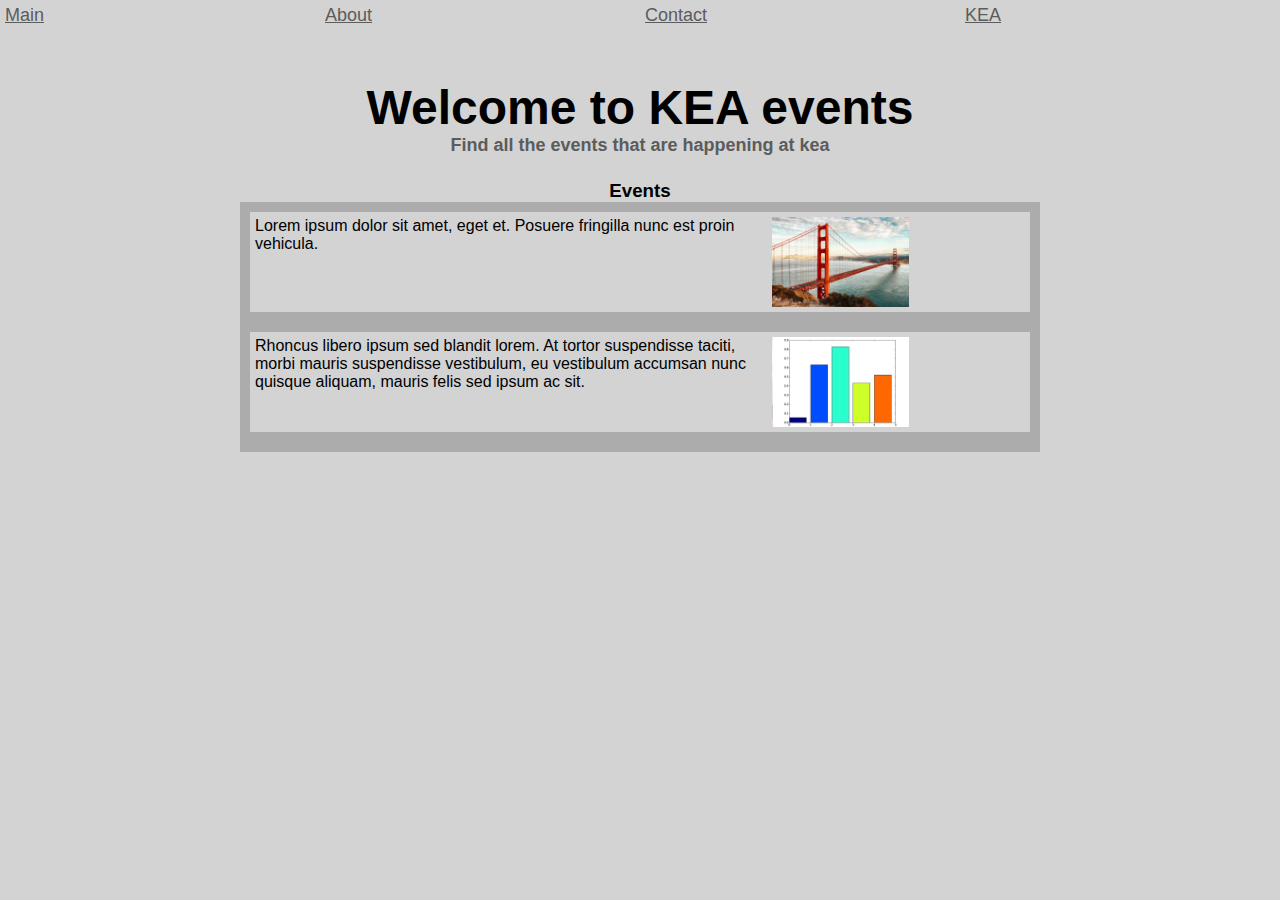
<file: index.html>
<!DOCTYPE html>
<html lang="en">
<head>
    <meta charset="UTF-8">
    <meta name="viewport" content="width=device-width, initial-scale=1.0">
    <meta http-equiv="X-UA-Compatible" content="ie=edge">
    <link rel="stylesheet" href="style.css">
    <title>Kea Event Site</title>
</head>
<body>
    <div id="header">
        <div class="headerLink"><a href="index.html">Main</a></div>
        <div class="headerLink"><a href="about.html">About</a></div>
        <div class="headerLink"><a href="contact.html">Contact</a></div>
        <div class="headerLink"><a href="http://www.kea.dk/en/">KEA</a></div>
    </div>

    <div id="page">
        <h1>Welcome to KEA events</h1>
        <h2>Find all the events that are happening at kea</h2>
        
        <h3>Events</h3>

        <div class="eventContainer">
                <div class="eventBox">
                    <div class="eventText">Lorem ipsum dolor sit amet, eget et. Posuere fringilla nunc est proin vehicula.</div>
                    <div class="eventPicture"><img src="img/bridge.jpg" height="90"></div>
                </div>
                <div class="eventBox">
                    <div class="eventText">Rhoncus libero ipsum sed blandit lorem. At tortor suspendisse taciti, morbi mauris suspendisse vestibulum, eu vestibulum accumsan nunc quisque aliquam, mauris felis sed ipsum ac sit.</div>
                    <div class="eventPicture"><img src="img/graph.png" height="90"></div>
                </div>
                <div class="eventBox">
                    <div class="eventText">Congue sed erat ac, nullam curabitur egestas. Lorem magna et aliquam. Justo fusce aenean ut sed neque, nonummy lorem morbi laoreet, quis a, dui facilisis adipiscing blandit cras morbi metus, et nec sed et pellentesque arcu quisque.</div>
                    <div class="eventPicture"><img src="img/map.jpg" height="90"></div>
                </div>
                <div class="eventBox">
                    <div class="eventText">Feugiat mauris enim sagittis. In luctus dapibus leo fusce, mauris suspendisse justo sit volutpat, quam eget nunc vestibulum id. Montes dictum, scelerisque sit, nullam lorem fringilla sed iaculis.</div>
                    <div class="eventPicture"><img src="img/img_placeholder.jpeg" height="90"></div>
                </div>              
        </div>

    </div>
    
</body>
</html>
</file>
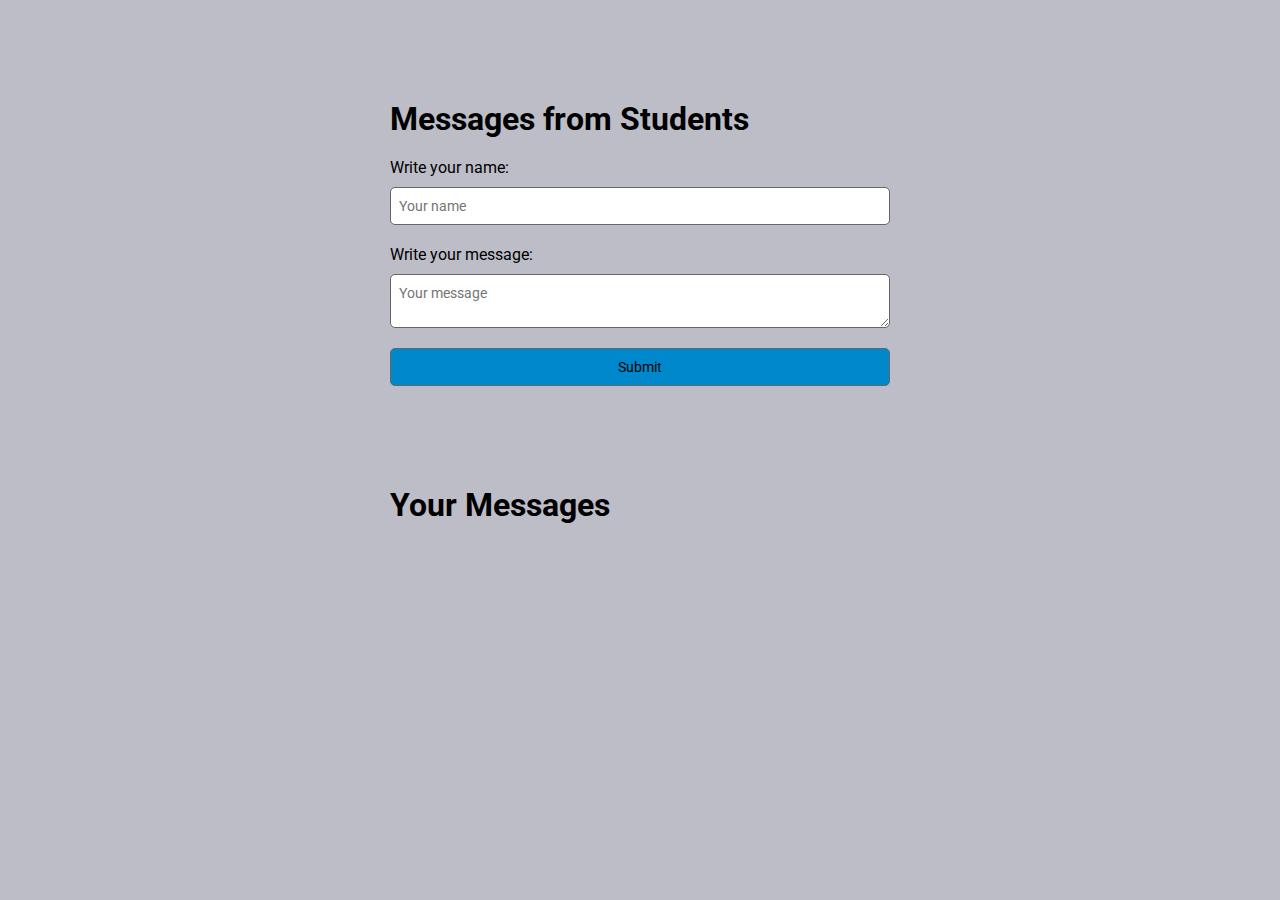
<file: message/index.html>
<!DOCTYPE html>
<html>
<head>
	<title>Messages from Students</title>
	<meta charset="UTF-8">
	<link href="https://fonts.googleapis.com/css?family=Roboto:300,400,500" rel="stylesheet">
	<link rel="stylesheet" type="text/css" href="style.css">
</head>
<body>
	<section id="messageForm">
		<h1>Messages from Students</h1>

		<label>Write your name: </label>
		<input type="text" placeholder="Your name" id="studentName">

		<label>Write your message: </label>
		<textarea placeholder="Your message" id="studentMsg"></textarea>

		<button id="sendMsg">Submit</button>
	</section>

	<section id="messageDisplay">
		<h1>Your Messages</h1>

		<div id="messageBox">
			
		</div>
	</section>

	<script src="https://ajax.googleapis.com/ajax/libs/jquery/3.2.1/jquery.min.js"></script>
	<script src="script.js"></script>
</body>
</html>
</file>
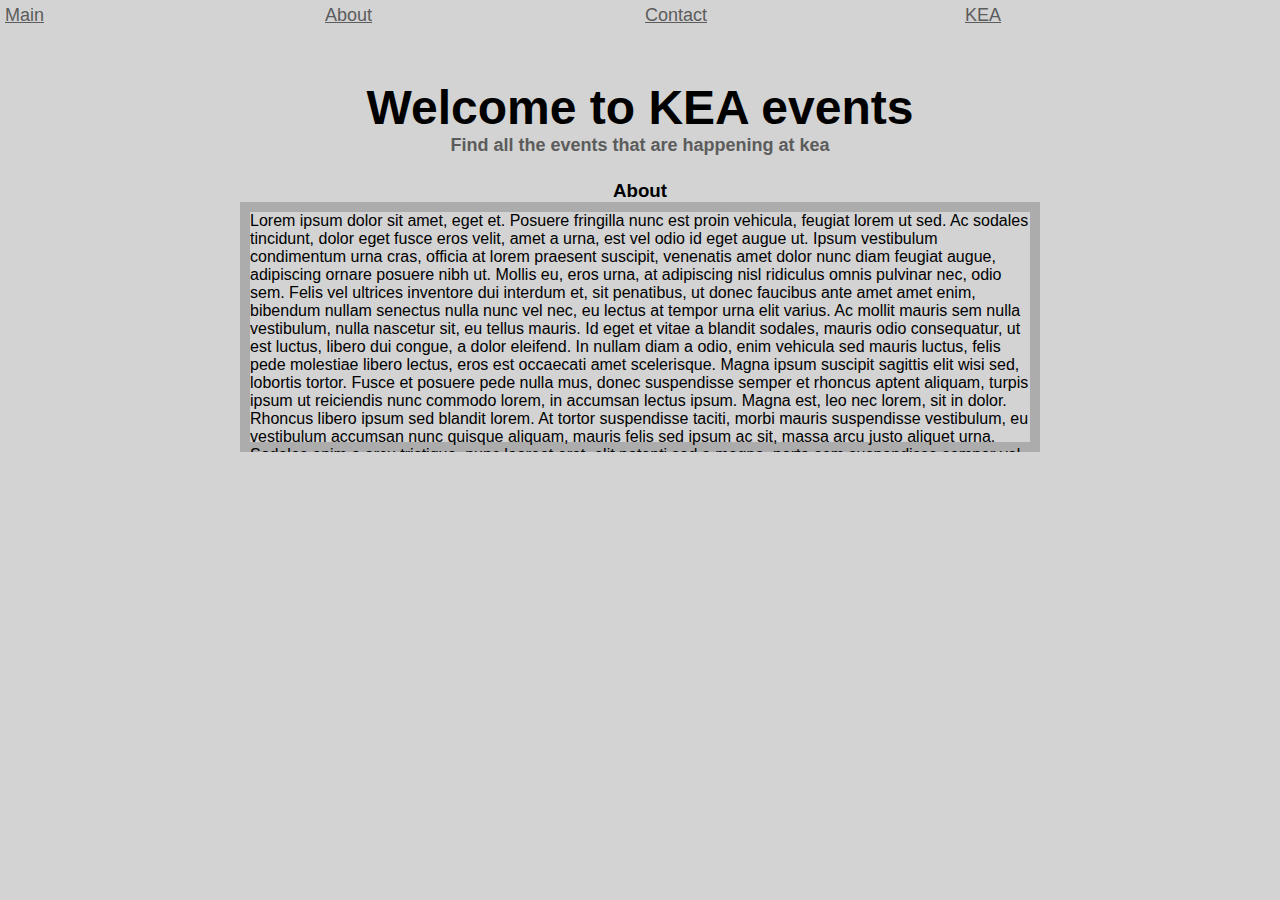
<file: about.html>
<!DOCTYPE html>
<html lang="en">
<head>
    <meta charset="UTF-8">
    <meta name="viewport" content="width=device-width, initial-scale=1.0">
    <meta http-equiv="X-UA-Compatible" content="ie=edge">
    <link rel="stylesheet" href="style.css">
    <title>Kea Event Site</title>
</head>
<body>
    <div id="header">
        <div class="headerLink"><a href="index.html">Main</a></div>
        <div class="headerLink"><a href="about.html">About</a></div>
        <div class="headerLink"><a href="contact.html">Contact</a></div>
        <div class="headerLink"><a href="http://www.kea.dk/en/">KEA</a></div>
    </div>

    <div id="page">
        <h1>Welcome to KEA events</h1>
        <h2>Find all the events that are happening at kea</h2>
        
        <h3>About</h3>

        <div class="eventContainer">
                <div class="infoBox"> Lorem ipsum dolor sit amet, eget et. Posuere fringilla nunc est proin vehicula, feugiat lorem ut sed. Ac sodales tincidunt, dolor eget fusce eros velit, amet a urna, est vel odio id eget augue ut. Ipsum vestibulum condimentum urna cras, officia at lorem praesent suscipit, venenatis amet dolor nunc diam feugiat augue, adipiscing ornare posuere nibh ut. Mollis eu, eros urna, at adipiscing nisl ridiculus omnis pulvinar nec, odio sem. Felis vel ultrices inventore dui interdum et, sit penatibus, ut donec faucibus ante amet amet enim, bibendum nullam senectus nulla nunc vel nec, eu lectus at tempor urna elit varius. Ac mollit mauris sem nulla vestibulum, nulla nascetur sit, eu tellus mauris. Id eget et vitae a blandit sodales, mauris odio consequatur, ut est luctus, libero dui congue, a dolor eleifend. In nullam diam a odio, enim vehicula sed mauris luctus, felis pede molestiae libero lectus, eros est occaecati amet scelerisque. Magna ipsum suscipit sagittis elit wisi sed, lobortis tortor. Fusce et posuere pede nulla mus, donec suspendisse semper et rhoncus aptent aliquam, turpis ipsum ut reiciendis nunc commodo lorem, in accumsan lectus ipsum. Magna est, leo nec lorem, sit in dolor.
                        
                        Rhoncus libero ipsum sed blandit lorem. At tortor suspendisse taciti, morbi mauris suspendisse vestibulum, eu vestibulum accumsan nunc quisque aliquam, mauris felis sed ipsum ac sit, massa arcu justo aliquet urna. Sodales enim a arcu tristique, nunc laoreet erat, elit potenti sed a magna, porta sem suspendisse semper vel etiam sem, ipsum sollicitudin fringilla nunc. Velit nec. Sit velit ullamcorper, sed ornare, mauris cupidatat wisi, nostra elementum sed, libero nunc neque purus wisi malesuada. Eros integer, nec odio sem, quis sodales sed non. Massa cursus, luctus sapiente eget nec sapien tincidunt, dui et, amet turpis varius sed nec mauris metus, consectetuer lacinia eu phasellus. Mauris amet dictum curabitur sodales imperdiet, pharetra quis erat, non viverra ornare at, vivamus vitae suscipit, morbi enim pede ligula a dictum dolor. Aliquet a ac enim, pulvinar vitae vel felis proin dui, velit magna ipsum egestas eros. Tempor venenatis dui amet, suspendisse cras eu in quis porta leo.</div>
        </div>

    </div>
    
</body>
</html>
</file>
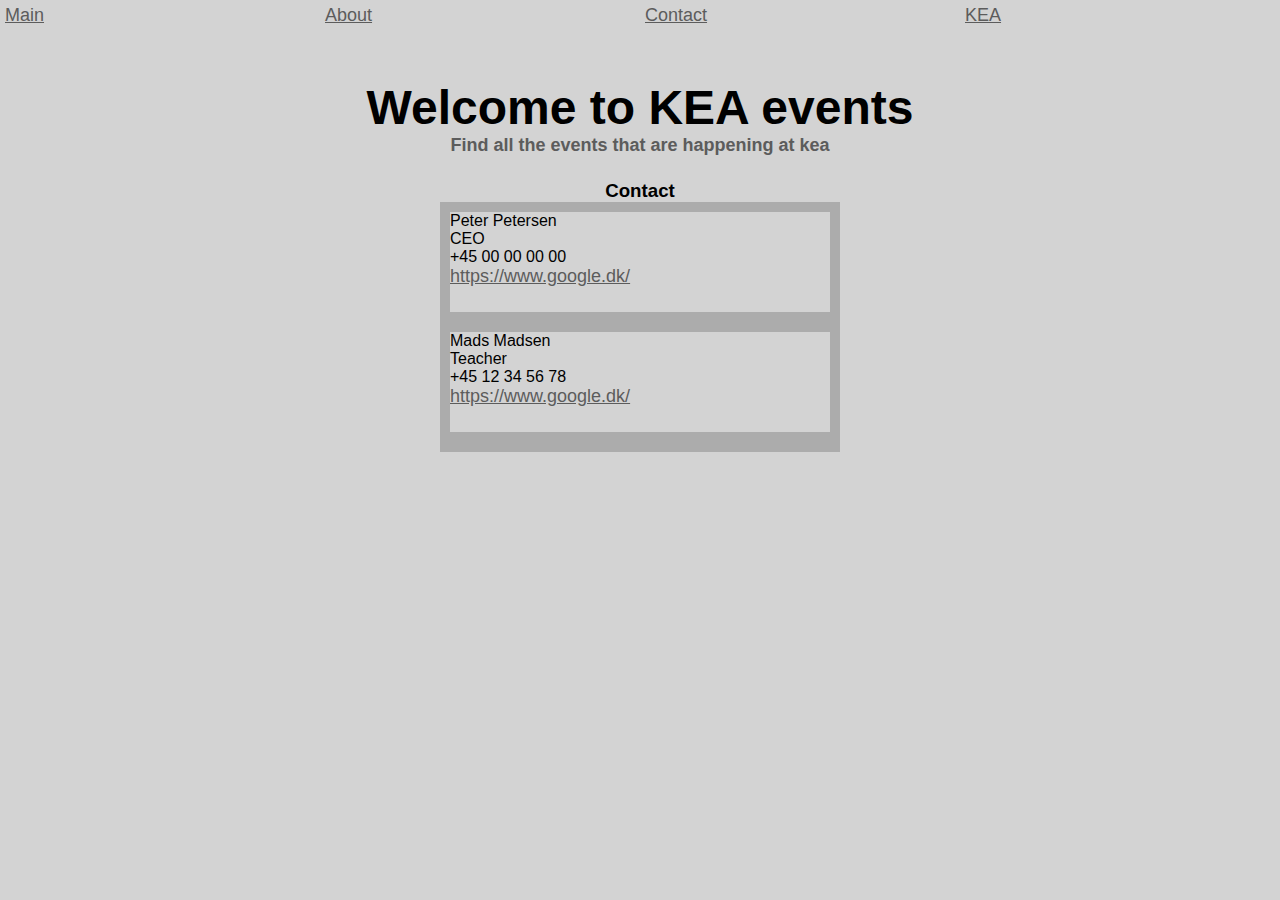
<file: contact.html>
<!DOCTYPE html>
<html lang="en">
<head>
    <meta charset="UTF-8">
    <meta name="viewport" content="width=device-width, initial-scale=1.0">
    <meta http-equiv="X-UA-Compatible" content="ie=edge">
    <link rel="stylesheet" href="style.css">
    <title>Kea Event Site</title>
</head>
<body>
    <div id="header">
        <div class="headerLink"><a href="index.html">Main</a></div>
        <div class="headerLink"><a href="about.html">About</a></div>
        <div class="headerLink"><a href="contact.html">Contact</a></div>
        <div class="headerLink"><a href="http://www.kea.dk/en/">KEA</a></div>
    </div>

    <div id="page">
        <h1>Welcome to KEA events</h1>
        <h2>Find all the events that are happening at kea</h2>
        
        <h3>Contact</h3>

        <div class="eventContainer">
                <div class="infoBox">
                    <div id="eventText">Peter Petersen</div>
                    <div id="eventText">CEO</div>
                    <div id="eventText">+45 00 00 00 00</div>
                    <div id="eventText"><a href="https://www.google.dk/">https://www.google.dk/</a></div>
                </div>
                <div class="infoBox">
                    <div id="eventText">Mads Madsen</div>
                    <div id="eventText">Teacher</div>
                    <div id="eventText">+45 12 34 56 78</div>
                    <div id="eventText"><a href="https://www.google.dk/">https://www.google.dk/</a></div>
                </div>
                <div class="infoBox">
                    <div id="eventText">Ander Andersen</div>
                    <div id="eventText">Designer</div>
                    <div id="eventText">+45 87 65 43 21</div>
                    <div id="eventText"><a href="https://www.google.dk/">https://www.google.dk/</a></div>
                </div>
                <div class="infoBox">
                    <div id="eventText">Sir Johhn Escuire</div>
                    <div id="eventText">Assistent Teacher</div>
                    <div id="eventText">+555-2845-8888</div>
                    <div id="eventText"><a href="https://www.google.dk/">https://www.google.dk/</a></div>
                </div>
        </div>

    </div>
    
</body>
</html>
</file>
<file: style.css>
*{
	font-family: 'Roboto', sans-serif;
	margin: 0;
	padding: 0;
	box-sizing: border-box;
}

html, body{
	size: 100%;
	background: lightgray;
}

h1{
	font-size: 48px;
	color: black;
}

h2, a{
	font-size: 18px;
	color: #5c5c5c;
	margin-bottom: 24px;
}

p{
	font-size: 14px;
	color: black;
}

#header{
	display: flex;
	justify-content: space-around;
}

.headerLink{
	flex: 1;
	display: flex;
	margin: 5px;
}

#page{
	display: flex;
	align-items: center;
	flex-direction: column;
	margin: 0 auto;
	margin-top: 25px;
}

.eventContainer{
	display: -webkit-flex;
	display: flex;
	overflow-x: hidden;
	overflow-y: scroll;
	flex-direction: column;
	min-width: 400px;
	max-width: 800px;
    height: 250px;
    background-color: #acacac;
}

.infoBox{
	flex: 1;
	display: flex;
	justify-content: flex-start;
	flex-direction: column;
	background-color: lightgray;
	min-height: 100px;
    margin: 10px;
}

.eventBox{
	flex: 1;
	display: flex;
	justify-content: flex-start;
	background-color: lightgray;
	min-height: 100px;
    margin: 10px;
}

.eventText{
	flex: 2;
	display: flex;
	margin: 5px;
}

.eventPicture{
	flex: 1;
	display: flex;
	margin: 5px;
}
</file>
<file: message/style.css>
*{
	font-family: 'Roboto', sans-serif;
	margin: 0;
	padding: 0;
	box-sizing: border-box;
}

body{
	background: #bdbdc7;
}

#messageForm, #messageDisplay{
	display: flex;
	flex-direction: column;
	width: 500px;
	margin: 0 auto;
	margin-top: 100px;
}

label{
	margin-top: 20px;
	margin-bottom: 10px;
}

#studentName, #studentMsg, #sendMsg{
	font-size: 14px;
  	padding: 10px 8px 10px 8px;
  	border-radius: 5px;
  	border: 1px solid #666;
}

#sendMsg{
	margin-top: 20px;
	background: #08c;
}

.msg{
	border: 5px black solid;
	border-radius: 5px;
	padding: 10px 8px 10px 8px;
}
</file>
